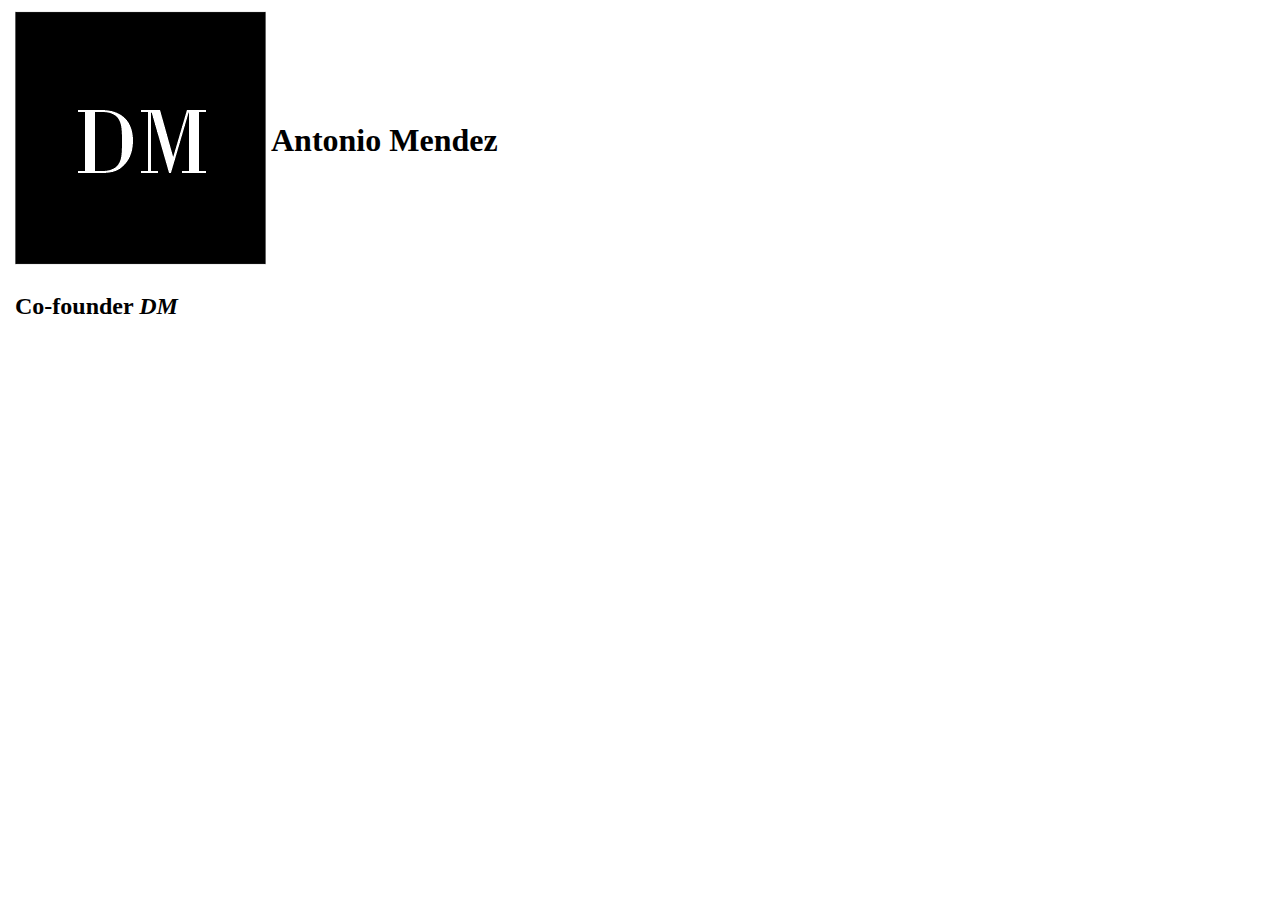
<file: firma/copy.html>
<!DOCTYPE html>
<html>
<head>
  <title>Título de la página</title>
  <meta charset="UTF-8">
</head>



<body>
    <table>
        <tbody>
            <tr>
                <td rowspan="5"></td>
                <td> <img id="logo" src="logo.png"></td>
                <td> <h1>Antonio Mendez</h1></td>
                
            </tr>
            <tr>
                <td><h2>Co-founder <cite>DM</cite></h2></td>
                <td></td>
            </tr>
            <tr>
                <td></td>
                <td></td>
            </tr>
            <tr>
                <td></td>
                <td></td>
            </tr>
            <tr>
                <td></td>
                <td></td>
            </tr>
        </tbody>
    </table>
</body>
</file>
